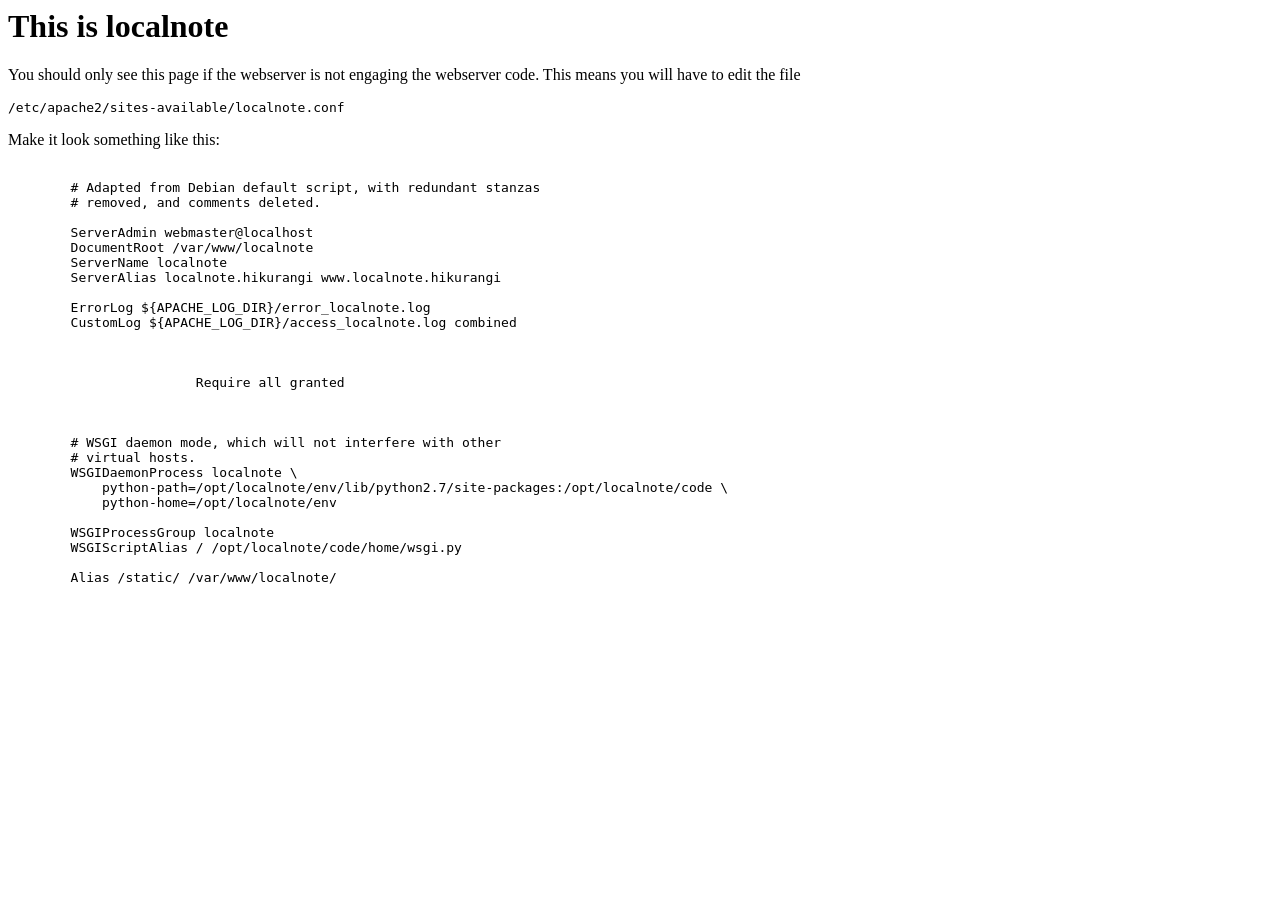
<file: static/index.html>
<html>
  <head>

    <title>localnote server -  static index</title>



    <style>

      body: {
      background: white;
      font-family: sans-serif;
      }
      
      h1:{
      margin-top: 16em;
      text-align:centre;
      font-family: serif;
      }

      p: {
          max-width: 45em;
      }

    </style>
    

  </head>

  <body>


<h1>This is localnote</h1>

<p>You should only see this page if the webserver is not engaging the
  webserver code. This means you will have to edit the file</p>

<pre>/etc/apache2/sites-available/localnote.conf</pre>

<p>Make it look something like this:</p>

<pre><VirtualHost *:80>
        # Adapted from Debian default script, with redundant stanzas
        # removed, and comments deleted.

        ServerAdmin webmaster@localhost
        DocumentRoot /var/www/localnote
        ServerName localnote
        ServerAlias localnote.hikurangi www.localnote.hikurangi

        ErrorLog ${APACHE_LOG_DIR}/error_localnote.log
        CustomLog ${APACHE_LOG_DIR}/access_localnote.log combined

        <Directory '/opt/localnote/code/home/'>
                <Files 'wsgi.py'>
                        Require all granted
                </Files>
        </Directory>

        # WSGI daemon mode, which will not interfere with other
        # virtual hosts.
        WSGIDaemonProcess localnote \
            python-path=/opt/localnote/env/lib/python2.7/site-packages:/opt/localnote/code \
            python-home=/opt/localnote/env

        WSGIProcessGroup localnote
        WSGIScriptAlias / /opt/localnote/code/home/wsgi.py

        Alias /static/ /var/www/localnote/

</VirtualHost>
</pre>


</body>
</html>
</file>
